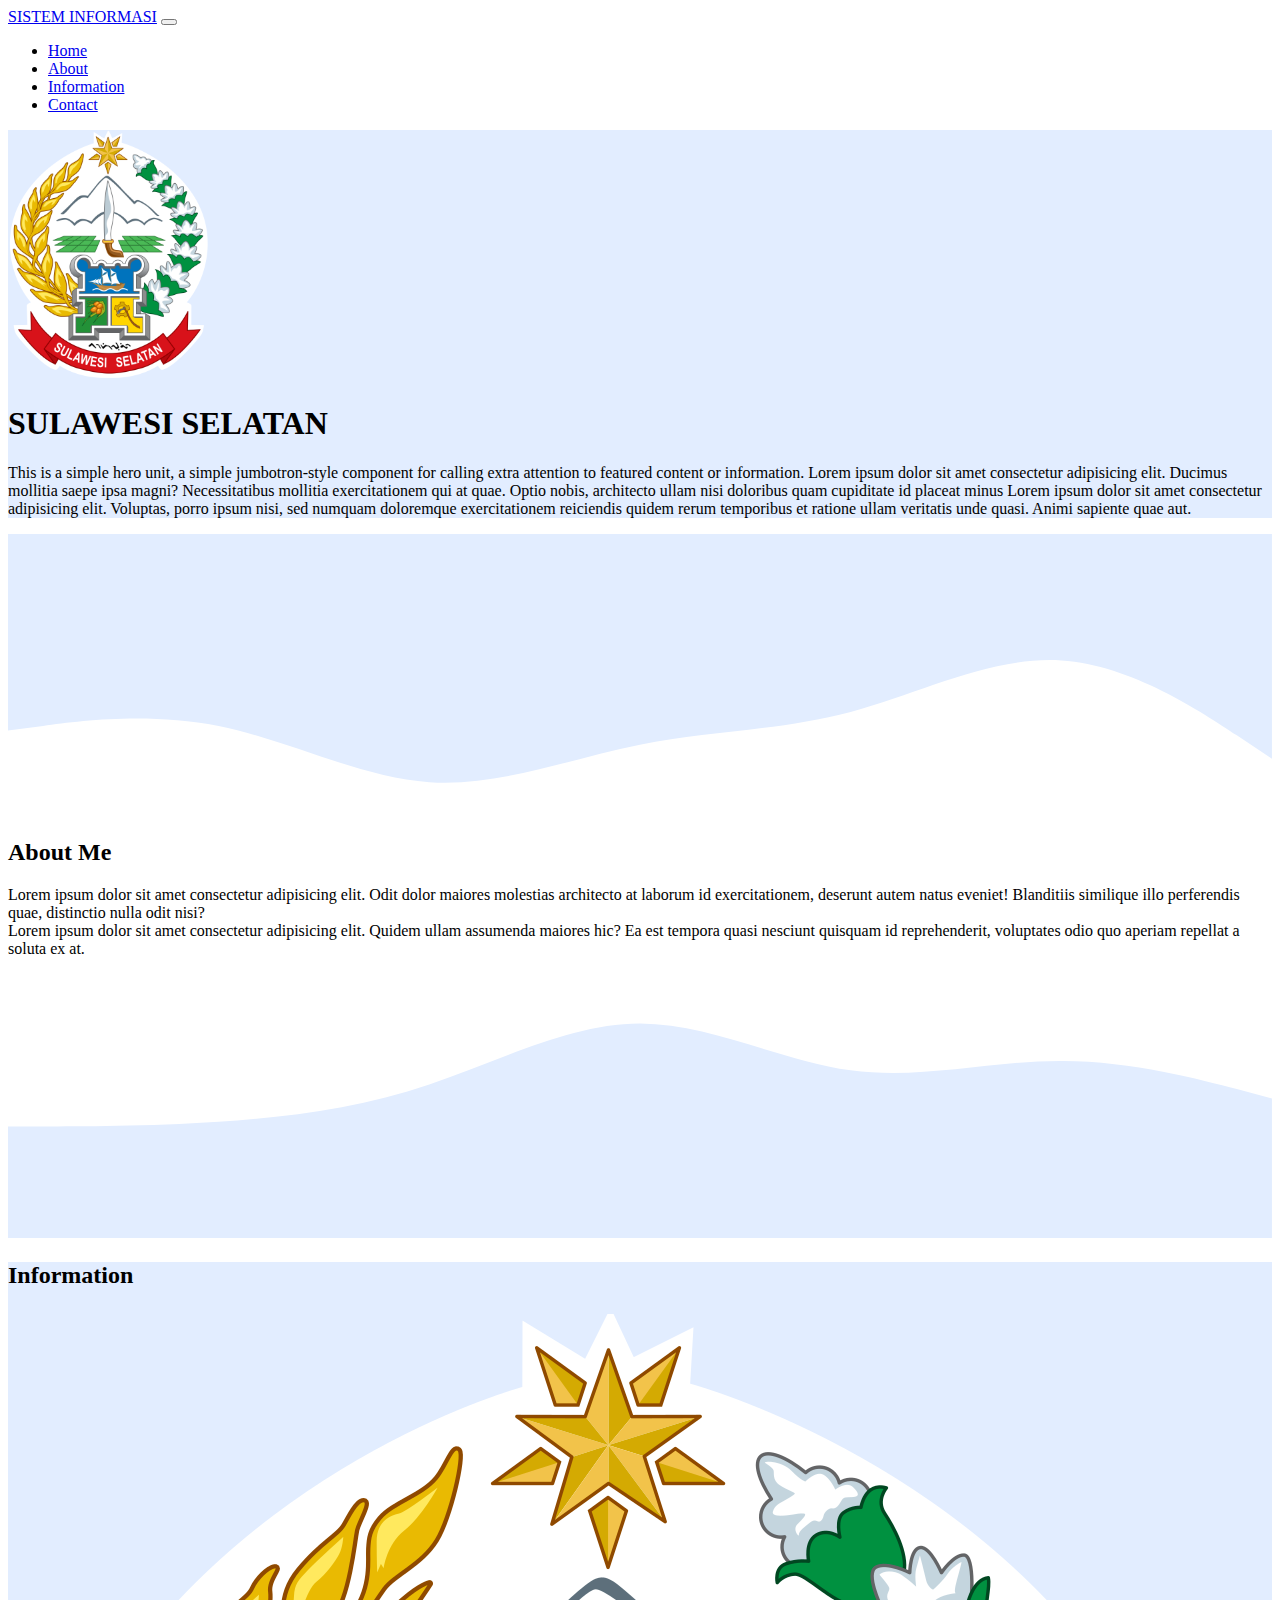
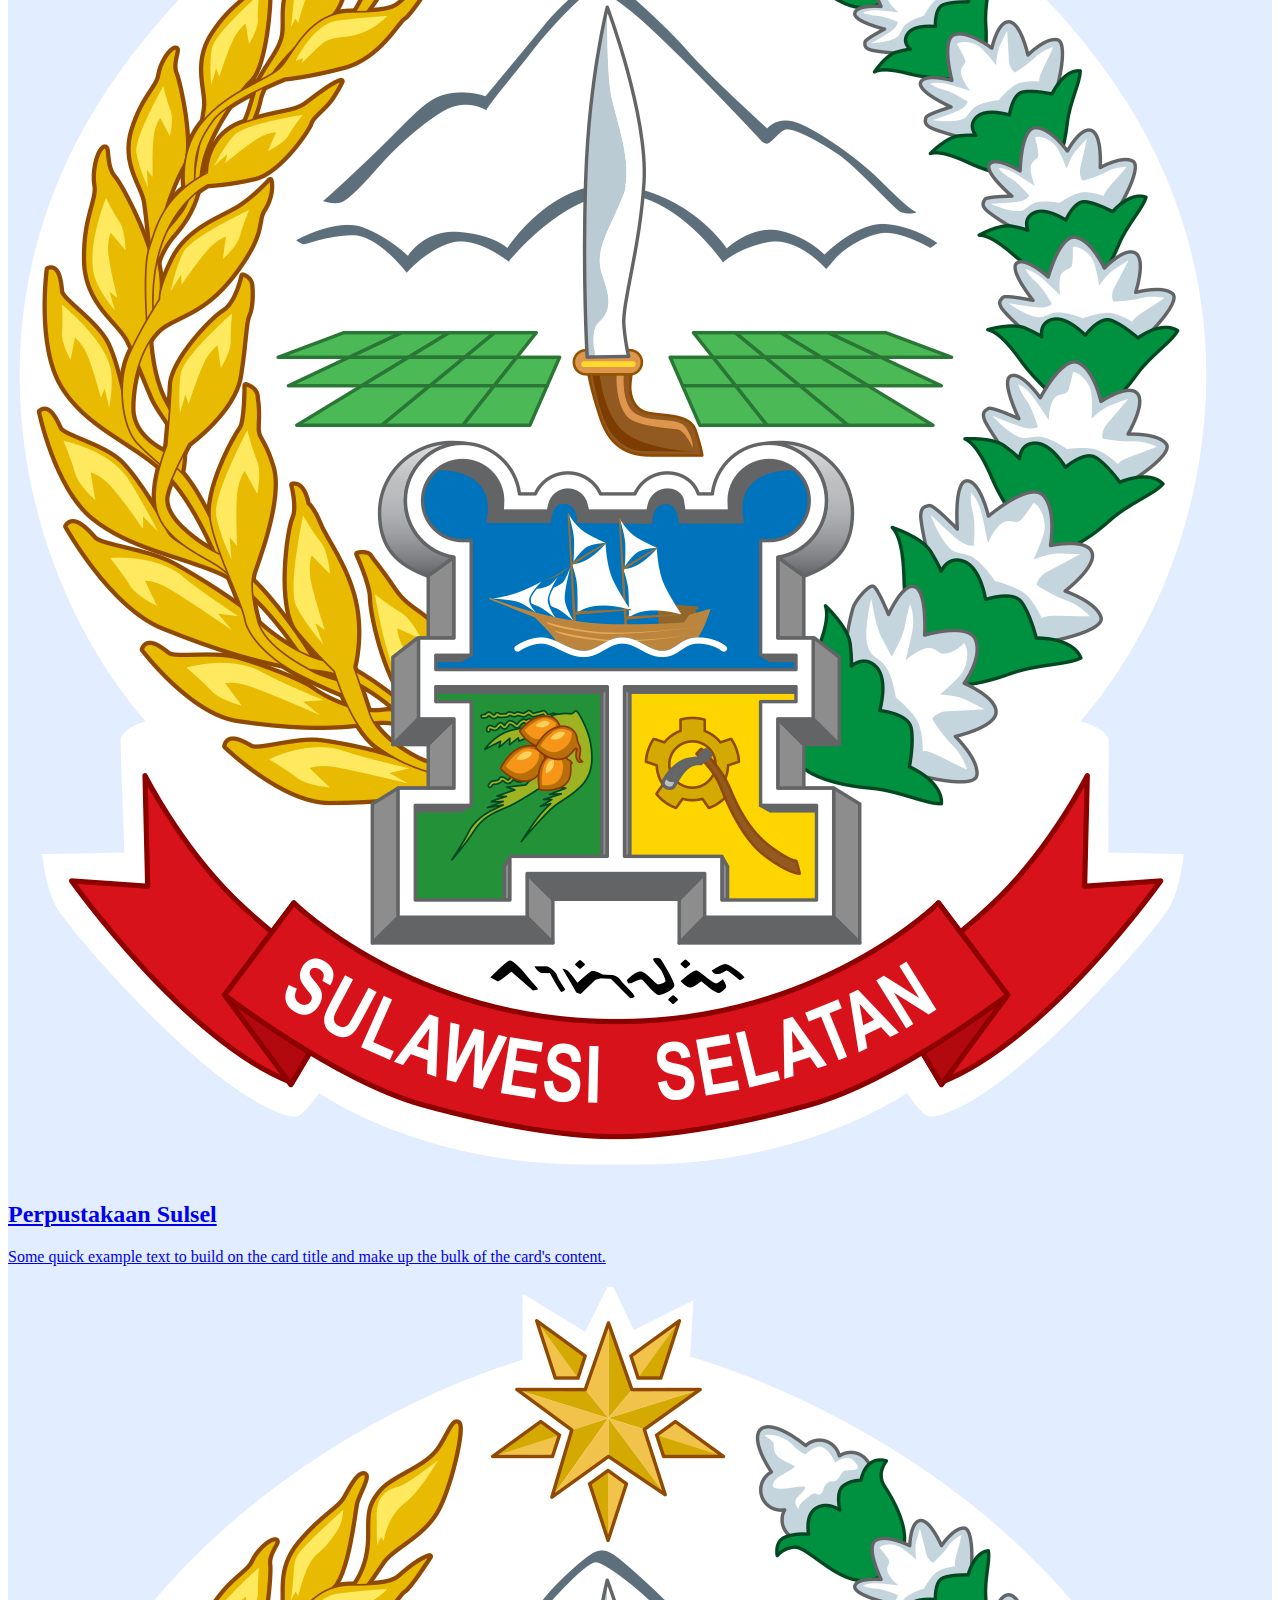
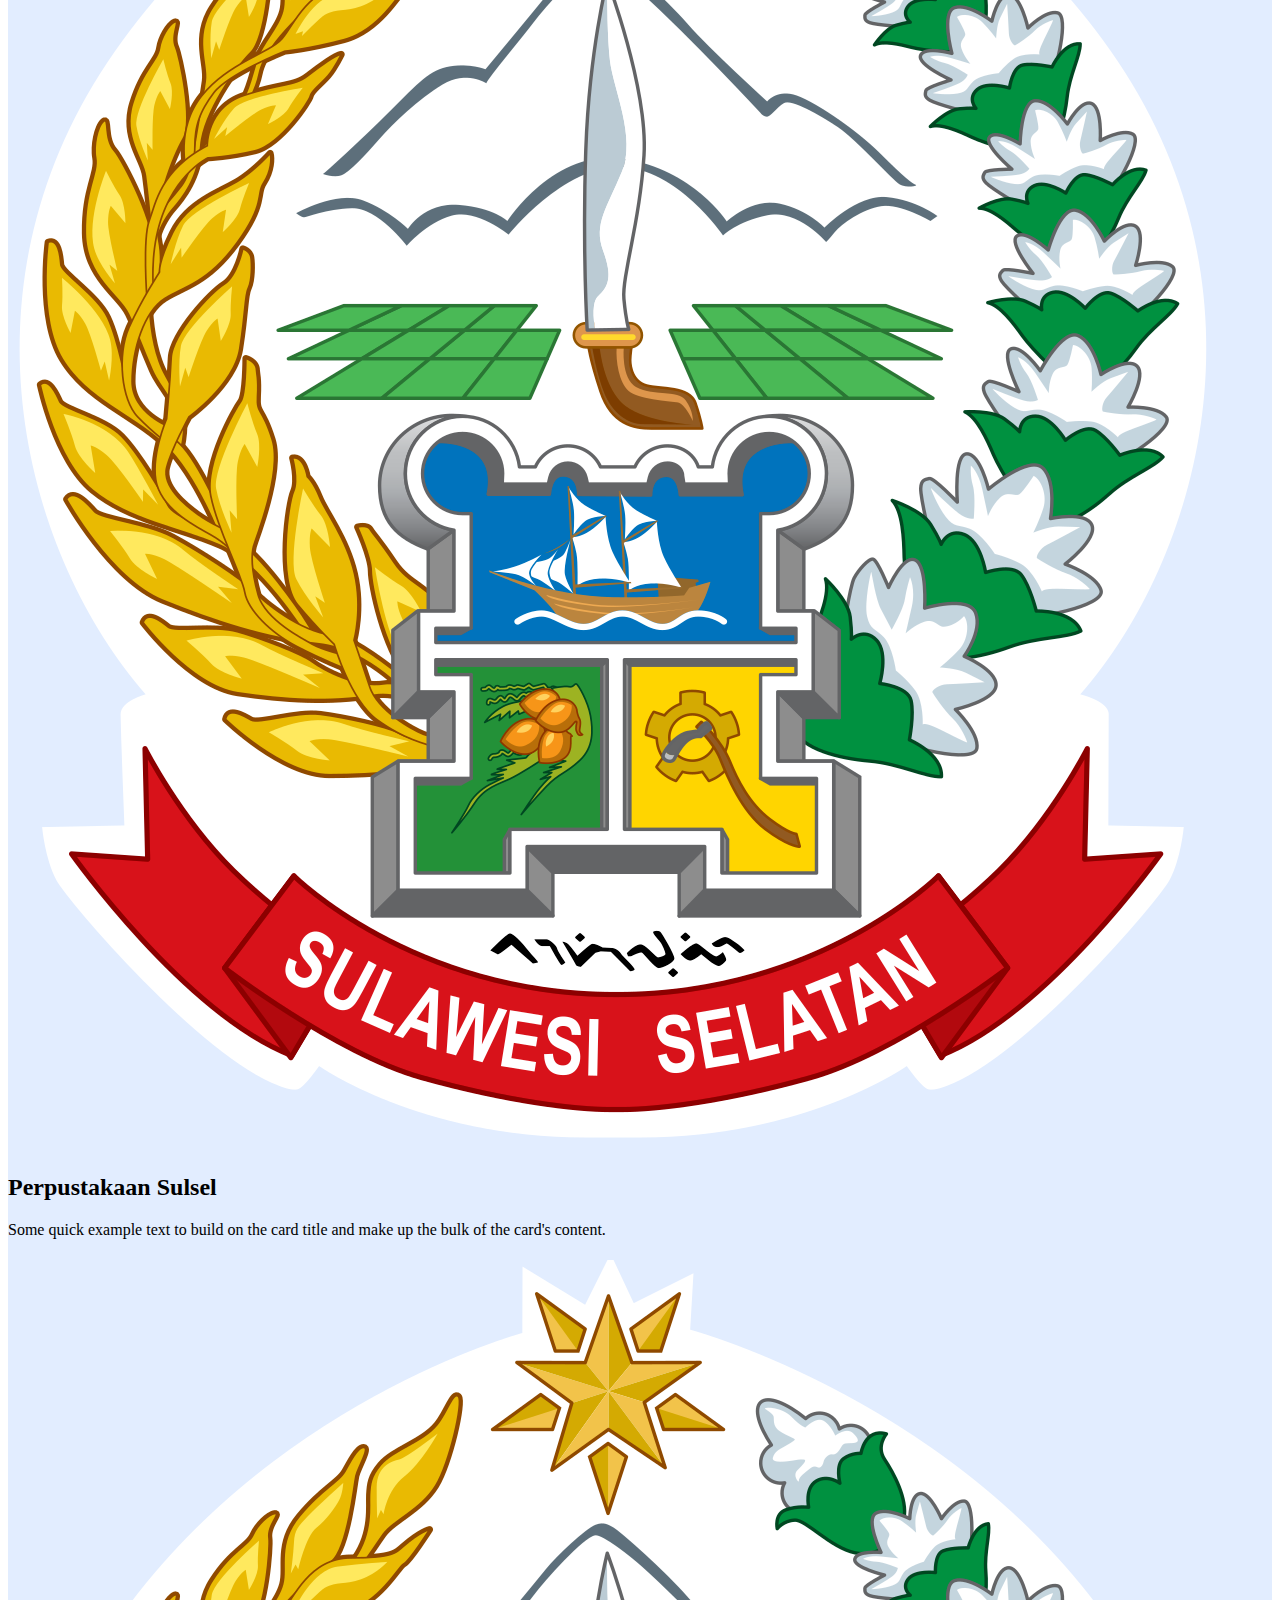
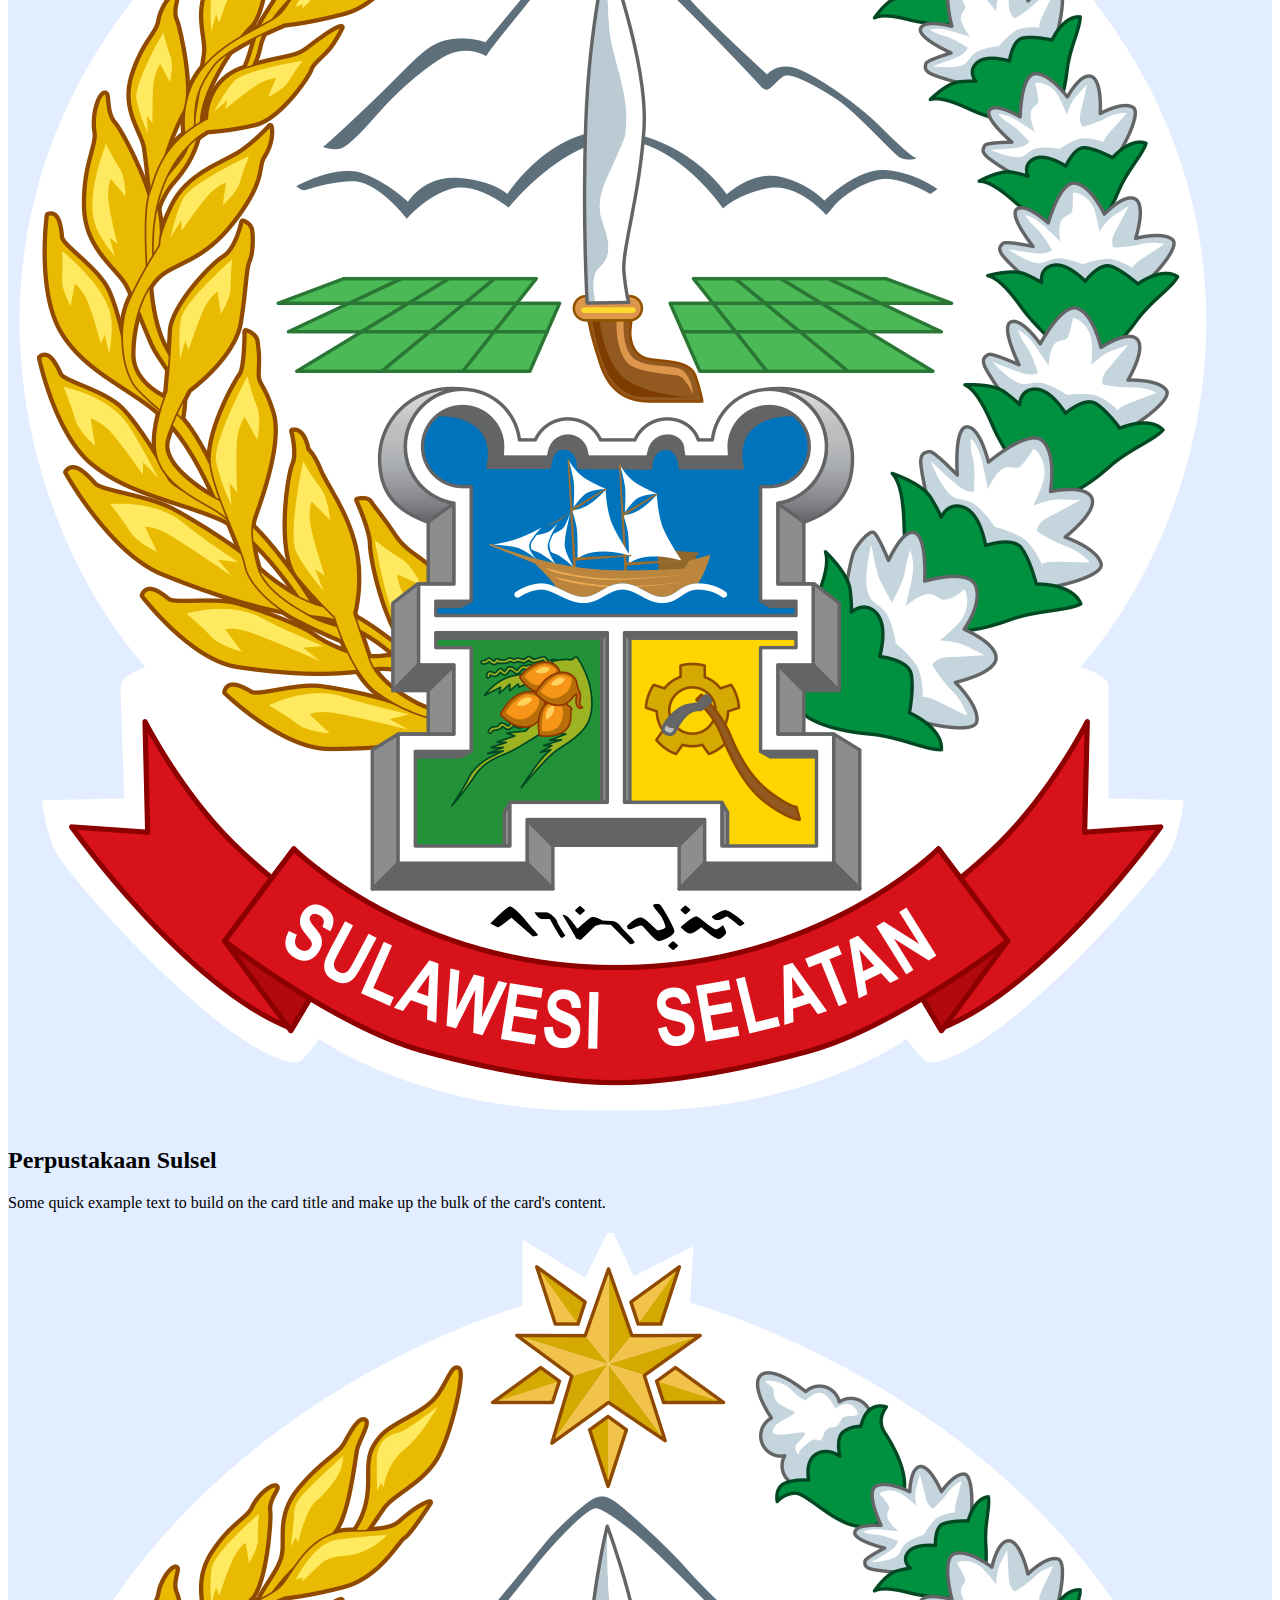
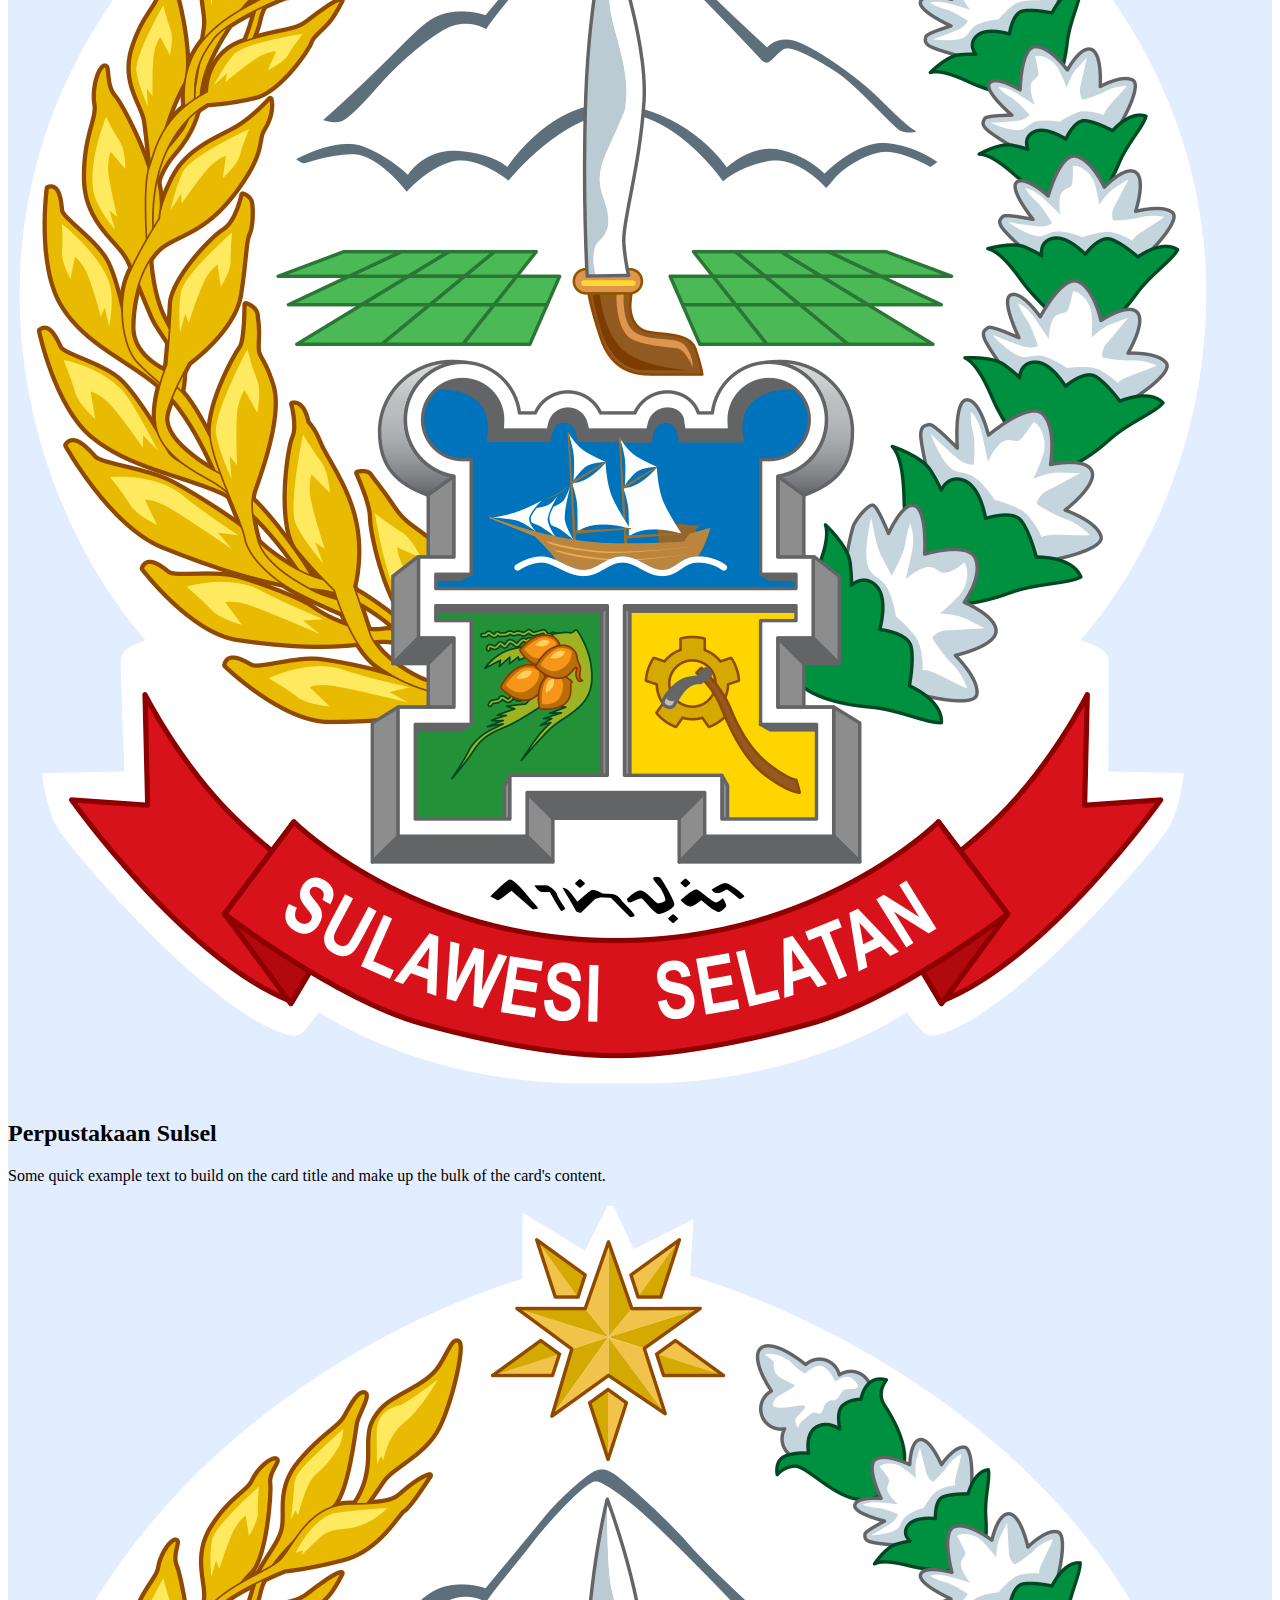
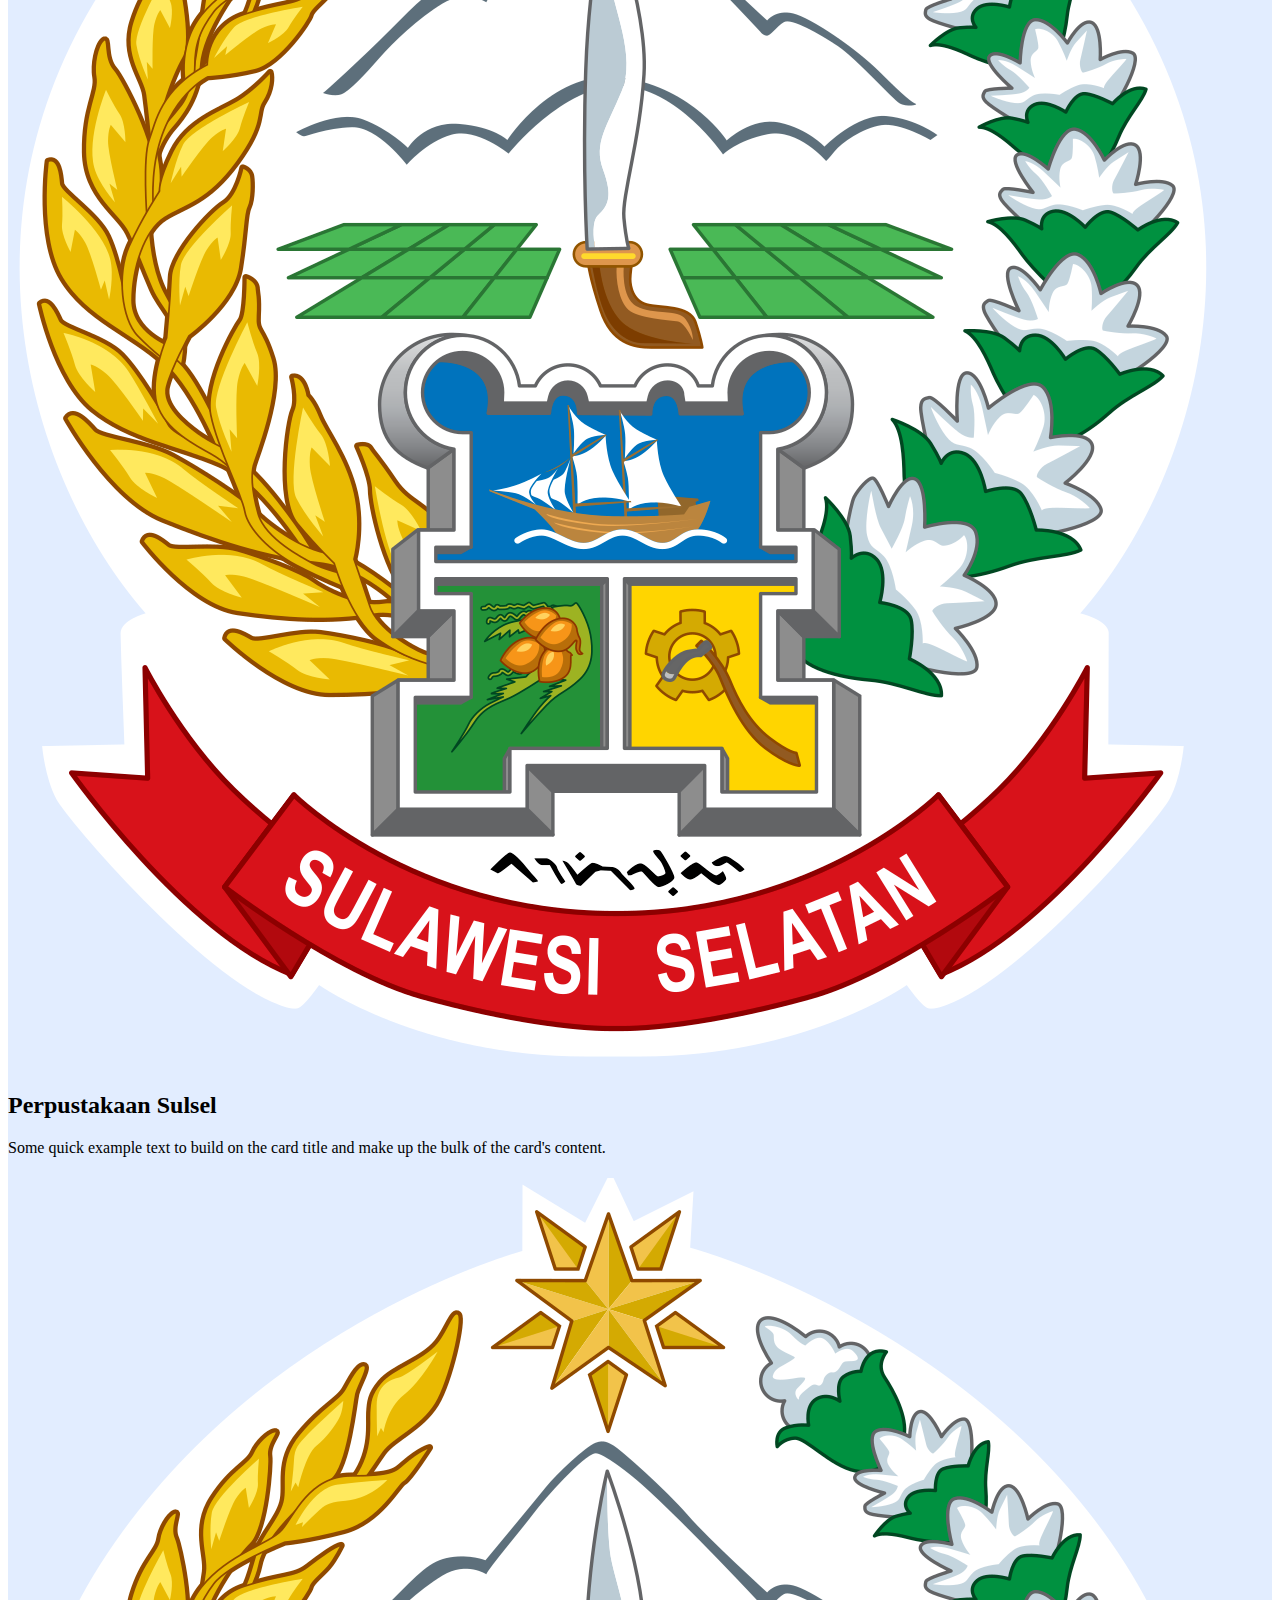
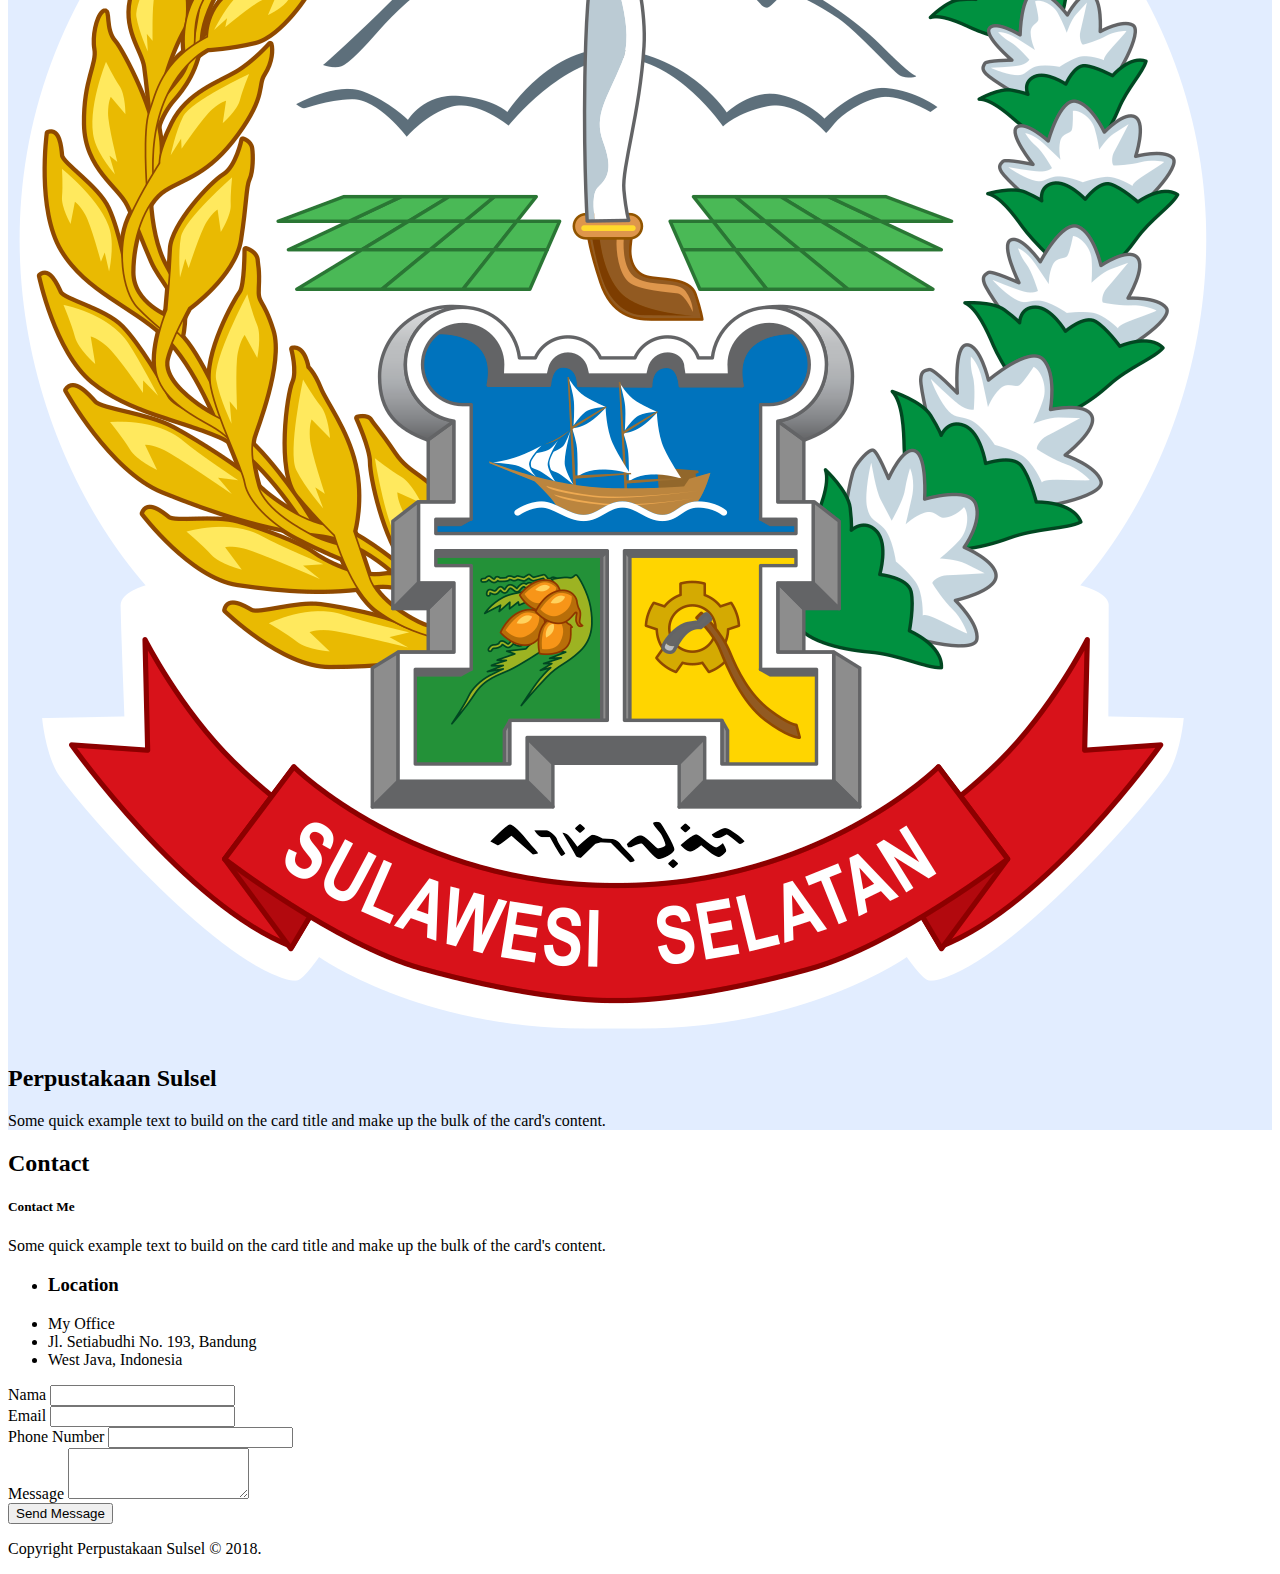
<file: index.html>
<!DOCTYPE html>
<html lang="en">
  <head>
    <!-- Required meta tags -->
    <meta charset="utf-8" />
    <meta name="viewport" content="width=device-width, initial-scale=1" />

    <!-- Bootstrap CSS -->
    <link href="https://cdn.jsdelivr.net/npm/bootstrap@5.0.2/dist/css/bootstrap.min.css" rel="stylesheet" integrity="sha384-EVSTQN3/azprG1Anm3QDgpJLIm9Nao0Yz1ztcQTwFspd3yD65VohhpuuCOmLASjC" crossorigin="anonymous" />

    <!--Link Css-->

    <link rel="stylesheet" href="style.css" />

    <title>Perpustakaan Sulsel</title>
  </head>
  <body>
    <!--Navbar-->

    <nav class="navbar navbar-expand-lg navbar-dark bg-primary shadow-sm">
      <div class="container">
        <a class="navbar-brand" href="#">SISTEM INFORMASI</a>
        <button class="navbar-toggler" type="button" data-bs-toggle="collapse" data-bs-target="#navbarNav" aria-controls="navbarNav" aria-expanded="false" aria-label="Toggle navigation">
          <span class="navbar-toggler-icon"></span>
        </button>
        <div class="collapse navbar-collapse" id="navbarNav">
          <ul class="navbar-nav ms-auto">
            <li class="nav-item">
              <a class="nav-link active" aria-current="page" href="#">Home</a>
            </li>
            <li class="nav-item">
              <a class="nav-link" href="about">About</a>
            </li>
            <li class="nav-item">
              <a class="nav-link" href="#">Information</a>
            </li>
            <li class="nav-item">
              <a class="nav-link" href="#">Contact</a>
            </li>
          </ul>
        </div>
      </div>
    </nav>

    <!--Akhir Navbar-->

    <!--Jumbotron-->
    <section class="jumbotron text-center">
      <div class="hero">
        <img src="sulsel.png" alt="LogoSulsel" width="200" height="250 " />
        <h1 class="display-4">SULAWESI SELATAN</h1>
        <p class="lead mb-0">
          This is a simple hero unit, a simple jumbotron-style component for calling extra attention to featured content or information. Lorem ipsum dolor sit amet consectetur adipisicing elit. Ducimus mollitia saepe ipsa magni?
          Necessitatibus mollitia exercitationem qui at quae. Optio nobis, architecto ullam nisi doloribus quam cupiditate id placeat minus Lorem ipsum dolor sit amet consectetur adipisicing elit. Voluptas, porro ipsum nisi, sed numquam
          doloremque exercitationem reiciendis quidem rerum temporibus et ratione ullam veritatis unde quasi. Animi sapiente quae aut.
        </p>

      </div>

      <svg xmlns="http://www.w3.org/2000/svg" viewBox="0 0 1440 320">
        <path
          fill="#e2edff"
          fill-opacity="1"
          d="M0,224L40,218.7C80,213,160,203,240,218.7C320,235,400,277,480,282.7C560,288,640,256,720,240C800,224,880,224,960,202.7C1040,181,1120,139,1200,144C1280,149,1360,203,1400,229.3L1440,256L1440,0L1400,0C1360,0,1280,0,1200,0C1120,0,1040,0,960,0C880,0,800,0,720,0C640,0,560,0,480,0C400,0,320,0,240,0C160,0,80,0,40,0L0,0Z"
        ></path>
      </svg>
    </section>

    <!--Akhir Jumbotron-->

    <!--About-->

    <section id="about">
      <div class="container">
        <div class="row text-center mb-3">
          <div class="col">
            <h2>About Me</h2>
          </div>
        </div>
        <div class="row justify-content-center fs-5 text-center">
          <div class="col-4">
            Lorem ipsum dolor sit amet consectetur adipisicing elit. Odit dolor maiores molestias architecto at laborum id exercitationem, deserunt autem natus eveniet! Blanditiis similique illo perferendis quae, distinctio nulla odit nisi?
          </div>
          <div class="col-4">Lorem ipsum dolor sit amet consectetur adipisicing elit. Quidem ullam assumenda maiores hic? Ea est tempora quasi nesciunt quisquam id reprehenderit, voluptates odio quo aperiam repellat a soluta ex at.</div>
        </div>
      </div>
      <svg xmlns="http://www.w3.org/2000/svg" viewBox="0 0 1440 320">
        <path
          fill="#e2edff"
          fill-opacity="1"
          d="M0,192L40,192C80,192,160,192,240,186.7C320,181,400,171,480,144C560,117,640,75,720,74.7C800,75,880,117,960,128C1040,139,1120,117,1200,117.3C1280,117,1360,139,1400,149.3L1440,160L1440,320L1400,320C1360,320,1280,320,1200,320C1120,320,1040,320,960,320C880,320,800,320,720,320C640,320,560,320,480,320C400,320,320,320,240,320C160,320,80,320,40,320L0,320Z"
        ></path>
      </svg>
    </section>

    <!--Akhir Information-->

    <section id="projects">
      <div class="container">
        <div class="row text-center">
          <div class="col">
            <h2>Information</h2>
          </div>
    

            </div>
            <div class="row">
              <div class="col-md mb-4">
                <div class="card">
                  <a href="detail.html" class="text-dark text-decoration-none">
                    <img class="card-img-top" src="sulsel.png" alt="Card image cap">
                    <div class="card-body text-center">
                      <h2>Perpustakaan Sulsel</h2>
                      <p class="card-text">Some quick example text to build on the card title and make up the bulk of the card's content.</p>
                    </div>
                  </a>

                </div>
              </div>
    
              <div class="col-md mb-4">
                <div class="card">
                  <img class="card-img-top" src="sulsel.png" alt="Card image cap">
                  <div class="card-body text-center">
                    <h2>Perpustakaan Sulsel</h2>
                    <p class="card-text">Some quick example text to build on the card title and make up the bulk of the card's content.</p>
                  </div>
                </div>
              </div>
    
              <div class="col-md mb-4">
                <div class="card">
                  <img class="card-img-top" src="sulsel.png" alt="Card image cap">
                  <div class="card-body text-center">
                    <h2>Perpustakaan Sulsel</h2>
                    <p class="card-text">Some quick example text to build on the card title and make up the bulk of the card's content.</p>
                  </div>
                </div>
              </div>   
            </div>
    
            <div class="row">
              <div class="col-md mb-4">
                <div class="card">
                  <img class="card-img-top" src="sulsel.png" alt="Card image cap">
                  <div class="card-body text-center">
                    <h2>Perpustakaan Sulsel</h2>
                    <p class="card-text">Some quick example text to build on the card title and make up the bulk of the card's content.</p>
                  </div>
                </div>
              </div> 
              <div class="col-md mb-4">
                <div class="card">
                  <img class="card-img-top" src="sulsel.png" alt="Card image cap">
                  <div class="card-body text-center">
                    <h2>Perpustakaan Sulsel</h2>
                    <p class="card-text">Some quick example text to build on the card title and make up the bulk of the card's content.</p>
                  </div>
                </div>
              </div>
    
              <div class="col-md mb-4">
                <div class="card">
                  <img class="card-img-top" src="sulsel.png" alt="Card image cap">
                  <div class="card-body text-center">
                    <h2>Perpustakaan Sulsel</h2>
                    <p class="card-text">Some quick example text to build on the card title and make up the bulk of the card's content.</p>
                  </div>
                </div>
              </div>        
      </div>
      
    </section>

    <!--Information-->
    <!-- Contact -->
    <section class="contact" id="contact">
      <div class="container">
        <div class="row pt-4 mb-4">
          <div class="col text-center">
            <h2>Contact</h2>
          </div>
        </div>

        <div class="row justify-content-center">
          <div class="col-lg-4">
            <div class="card bg-primary text-white mb-4 text-center">
              <div class="card-body">
                <h5 class="card-title">Contact Me</h5>
                <p class="card-text">Some quick example text to build on the card title and make up the bulk of the card's content.</p>
              </div>
            </div>
            
            <ul class="list-group mb-4">
              <li class="list-group-item"><h3>Location</h3></li>
              <li class="list-group-item">My Office</li>
              <li class="list-group-item">Jl. Setiabudhi No. 193, Bandung</li>
              <li class="list-group-item">West Java, Indonesia</li>
            </ul>
          </div>

          <div class="col-lg-6">
            
            <form>
              <div class="form-group">
                <label for="nama">Nama</label>
                <input type="text" class="form-control" id="nama">
              </div>
              <div class="form-group">
                <label for="email">Email</label>
                <input type="text" class="form-control" id="email">
              </div>
              <div class="form-group">
                <label for="phone">Phone Number</label>
                <input type="text" class="form-control" id="phone">
              </div>
              <div class="form-group">
                <label for="message">Message</label>
                <textarea class="form-control" id="message" rows="3"></textarea>
              </div>
              <div class="form-group">
                <button type="button" class="btn btn-primary">Send Message</button>
              </div>
            </form>

          </div>
        </div>
      </div>
      
    </section>


     <!-- footer -->
     <footer class="bg-dark text-white mt-5">
      <div class="container">
        <div class="row">
          <div class="col text-center">
            <p>Copyright Perpustakaan Sulsel &copy; 2018.</p>
          </div>
        </div>
      </div>
    </footer>


    <!--Akhir Section-->
    <script src="https://cdn.jsdelivr.net/npm/bootstrap@5.0.2/dist/js/bootstrap.bundle.min.js" integrity="sha384-MrcW6ZMFYlzcLA8Nl+NtUVF0sA7MsXsP1UyJoMp4YLEuNSfAP+JcXn/tWtIaxVXM" crossorigin="anonymous"></script>
  </body>
</html>
</file>
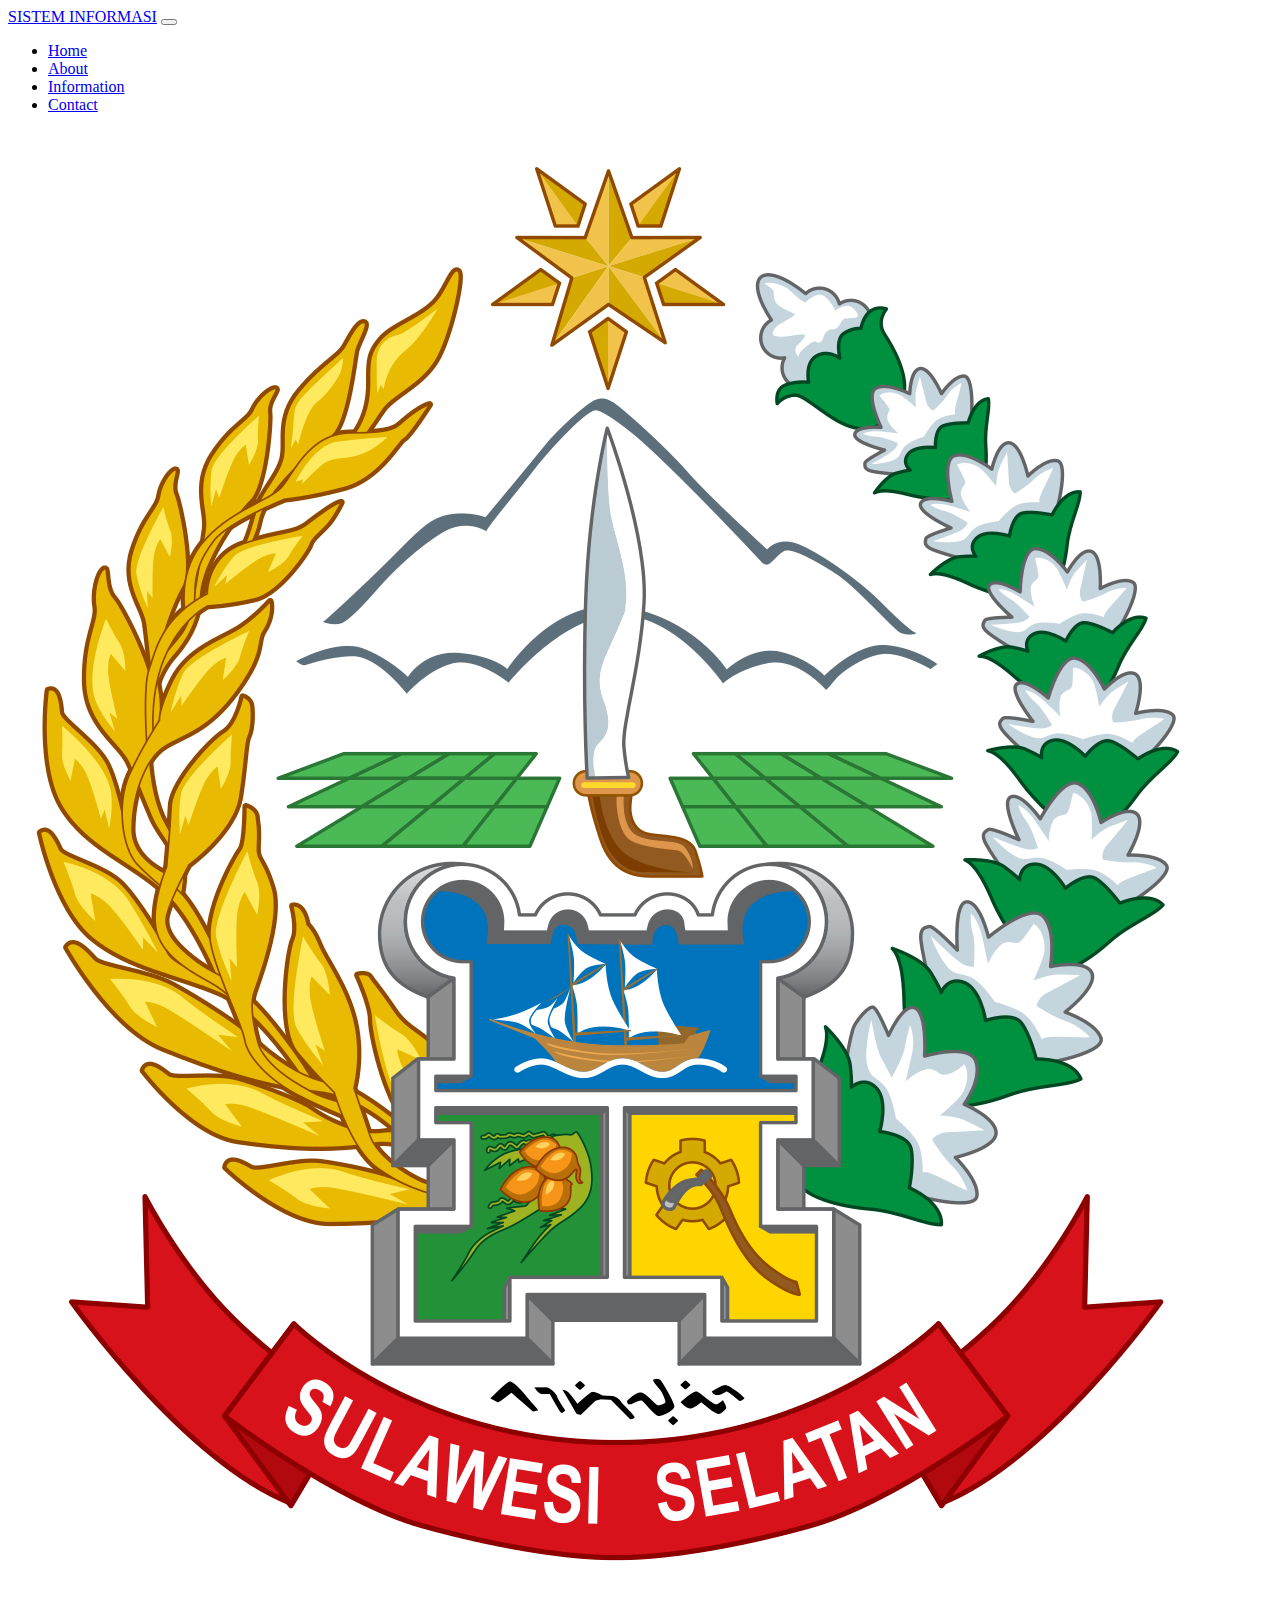
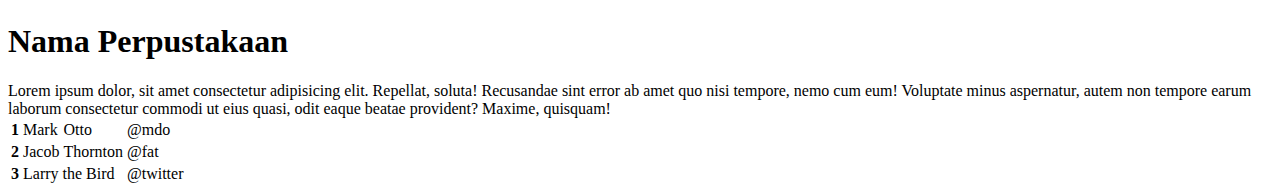
<file: detail.html>
<!doctype html>
<html lang="en">
  <head>
    <meta charset="utf-8">
    <meta name="viewport" content="width=device-width, initial-scale=1">
    <title>Bootstrap demo</title>
    <link href="https://cdn.jsdelivr.net/npm/bootstrap@5.2.0-beta1/dist/css/bootstrap.min.css" rel="stylesheet" integrity="sha384-0evHe/X+R7YkIZDRvuzKMRqM+OrBnVFBL6DOitfPri4tjfHxaWutUpFmBp4vmVor" crossorigin="anonymous">

    <style>
      /* .container{
        /* background-color: #e2edff; */
      */
    </style>
  </head>

  <body>

      <!--Navbar-->

      <nav class="navbar navbar-expand-lg navbar-dark bg-primary shadow-sm">
        <div class="container">
          <a class="navbar-brand" href="#">SISTEM INFORMASI</a>
          <button class="navbar-toggler" type="button" data-bs-toggle="collapse" data-bs-target="#navbarNav" aria-controls="navbarNav" aria-expanded="false" aria-label="Toggle navigation">
            <span class="navbar-toggler-icon"></span>
          </button>
          <div class="collapse navbar-collapse" id="navbarNav">
            <ul class="navbar-nav ms-auto">
              <li class="nav-item">
                <a class="nav-link active" aria-current="page" href="#">Home</a>
              </li>
              <li class="nav-item">
                <a class="nav-link" href="about">About</a>
              </li>
              <li class="nav-item">
                <a class="nav-link" href="#">Information</a>
              </li>
              <li class="nav-item">
                <a class="nav-link" href="#">Contact</a>
              </li>
            </ul>
          </div>
        </div>
      </nav>
  
      <!--Akhir Navbar-->
  

    
<div class="container">
    <div class="row">
        <div class="col-md-4">
            <img src="sulsel.png" alt="" class="img-fluid">
        </div>
        <div class="col-md-8">
            <h1>Nama Perpustakaan</h1>
            Lorem ipsum dolor, sit amet consectetur adipisicing elit. Repellat, soluta! Recusandae sint error ab amet quo nisi tempore, nemo cum eum! Voluptate minus aspernatur, autem non tempore earum laborum consectetur commodi ut eius quasi, odit eaque beatae provident? Maxime, quisquam!
            <table class="table table-borderless">
                <tbody>
                  <tr>
                    <th scope="row">1</th>
                    <td>Mark</td>
                    <td>Otto</td>
                    <td>@mdo</td>
                  </tr>
                  <tr>
                    <th scope="row">2</th>
                    <td>Jacob</td>
                    <td>Thornton</td>
                    <td>@fat</td>
                  </tr>
                  <tr>
                    <th scope="row">3</th>
                    <td colspan="2">Larry the Bird</td>
                    <td>@twitter</td>
                  </tr>
                </tbody>
              </table>
        </div>
    </div>
  </div>
    <script src="https://cdn.jsdelivr.net/npm/bootstrap@5.2.0-beta1/dist/js/bootstrap.bundle.min.js" integrity="sha384-pprn3073KE6tl6bjs2QrFaJGz5/SUsLqktiwsUTF55Jfv3qYSDhgCecCxMW52nD2" crossorigin="anonymous"></script>
  </body>
</html>
</file>
<file: style.css>
body {
  /* min-height: 5000px; */
}

.hero {
  background-color: #e2edff; 
}

#projects {
  background-color: #e2edff;
}
</file>
